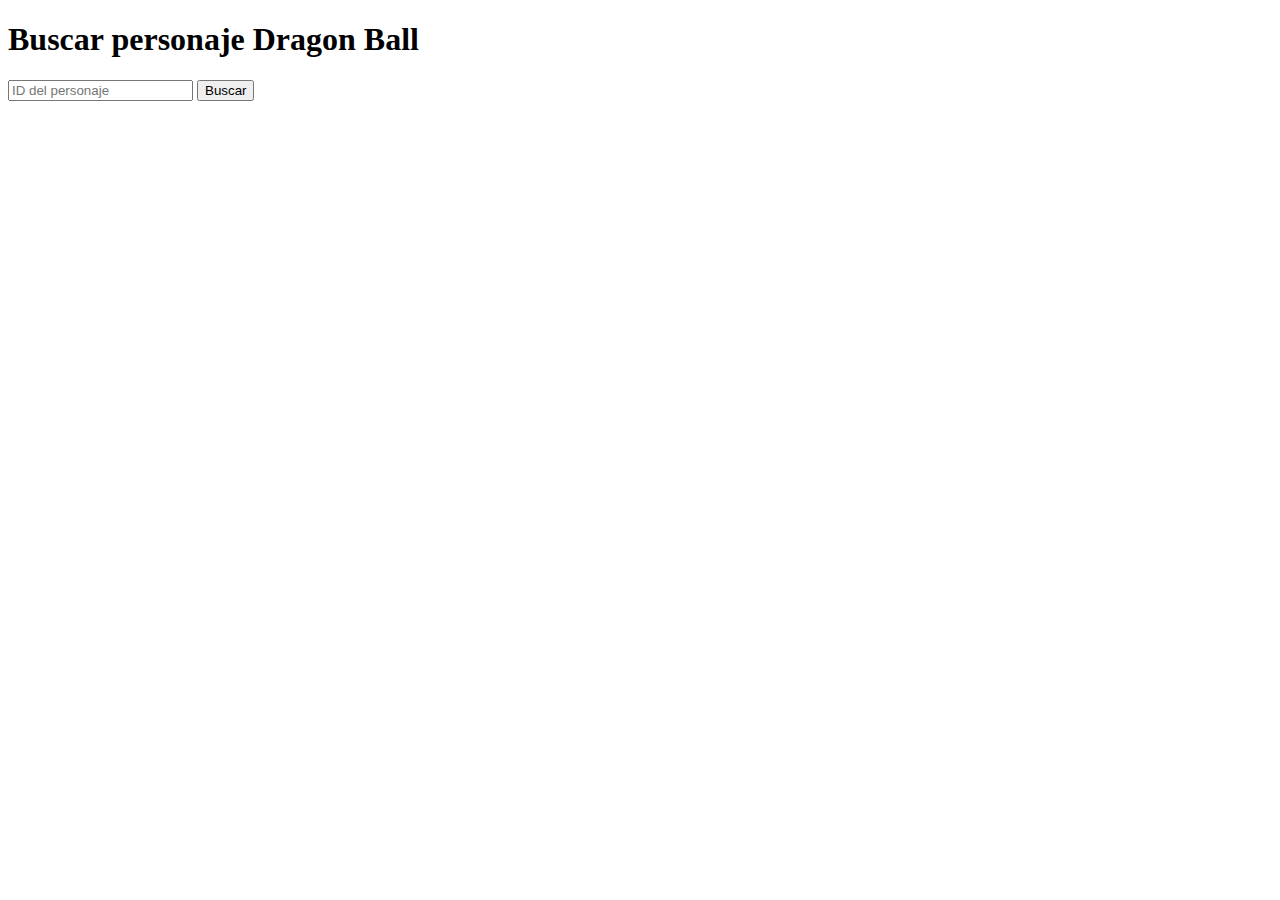
<file: 2025/3/programacion_y_base_de_datos/project/templates/index.html>
<!DOCTYPE html>
<html>
<head>
  <title>Dragon Ball Flask Proxy</title>
</head>
<body>

<h1>Buscar personaje Dragon Ball</h1>

<input type="number" id="personajeId" placeholder="ID del personaje">
<button onclick="buscarPersonaje()">Buscar</button>

<div id="resultado"></div>

<script>
function buscarPersonaje() {
  const id = document.getElementById("personajeId").value;

  fetch(`/personaje/${id}`)
    .then(res => res.json())
    .then(data => {
      if(data.error){
        document.getElementById("resultado").innerHTML = data.error;
        return;
      }

      document.getElementById("resultado").innerHTML = `
        <h2>${data.name}</h2>
        <img src="${data.image}" width="200">
        <p><strong>Raza:</strong> ${data.race}</p>
        <p><strong>Género:</strong> ${data.gender}</p>
      `;
    });
}
</script>

</body>
</html>
</file>
